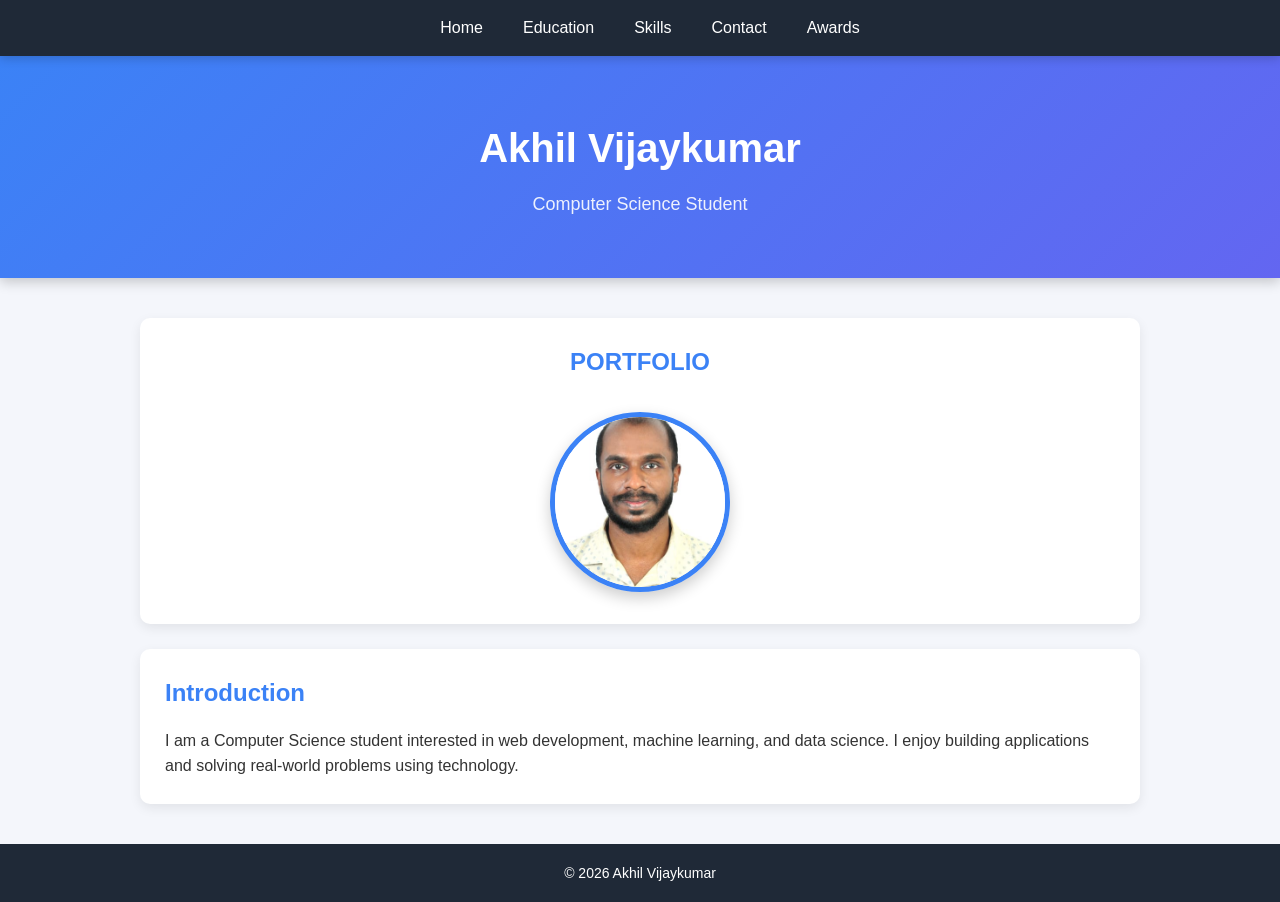
<file: index.html>
<!DOCTYPE html>
<html lang="en">

<head>
<meta charset="UTF-8">
<meta name="viewport" content="width=device-width, initial-scale=1.0">
<title>Akhil Vijaykumar Portfolio</title>
<link rel="stylesheet" href="style.css">
</head>

<body>

<nav class="navbar">

<ul>
<li><a href="index.html">Home</a></li>
<li><a href="education.html">Education</a></li>
<li><a href="skills.html">Skills</a></li>
<li><a href="contact.html">Contact</a></li>
<li><a href="awards.html">Awards</a></li>
</ul>

</nav>

<header>
<h1>Akhil Vijaykumar</h1>
<p>Computer Science Student</p>
</header>

<main>

<section class="profile">

<h2>PORTFOLIO</h2>
<img src="photo.jpeg" alt="Akhil Photo">

</section>

<section>

<h2>Introduction</h2>

<p>
I am a Computer Science student interested in web development,
machine learning, and data science. I enjoy building applications
and solving real-world problems using technology.
</p>

</section>

</main>

<footer>
<p>© 2026 Akhil Vijaykumar</p>
</footer>

</body>
</html>
</file>
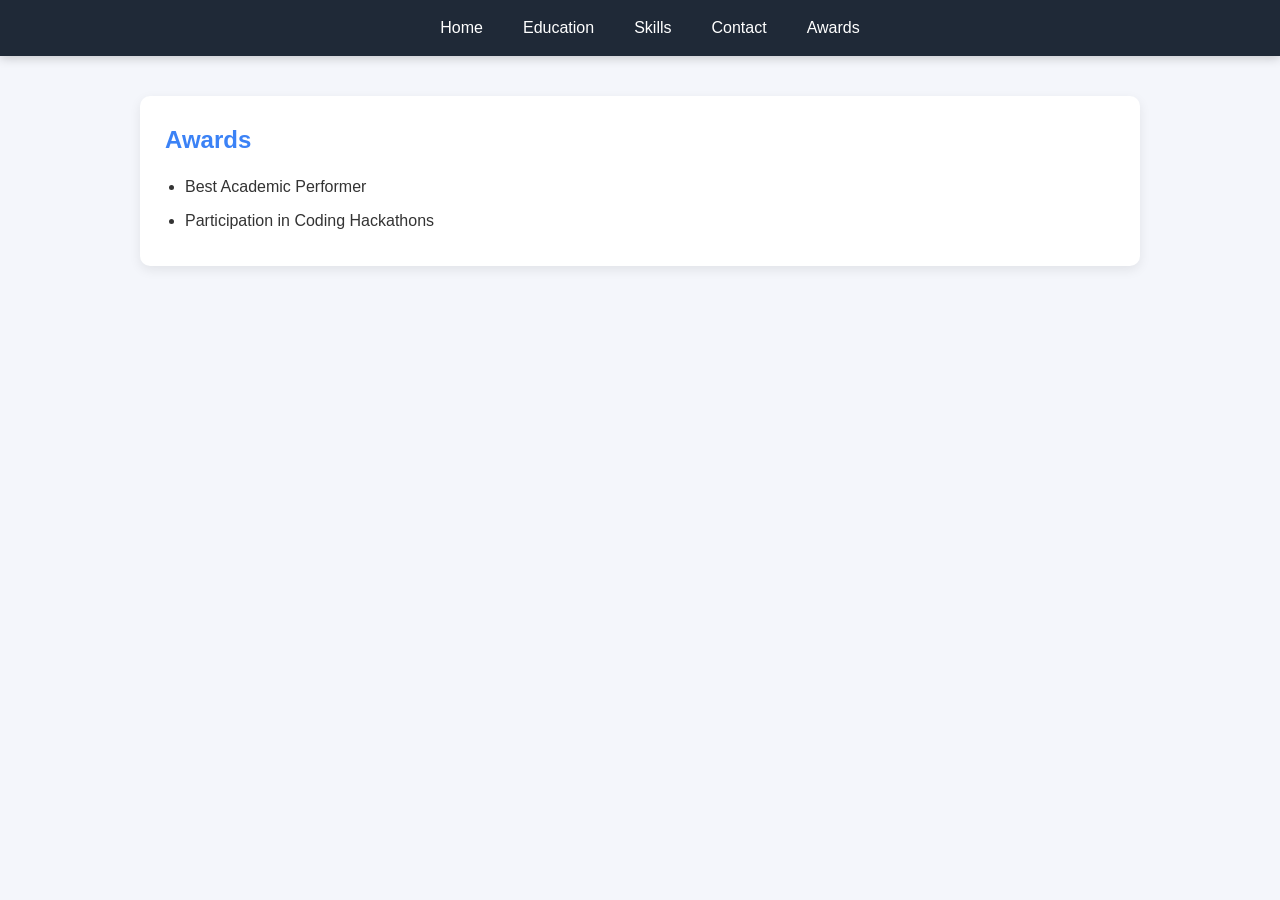
<file: awards.html>
<!DOCTYPE html>
<html lang="en">

<head>
<meta charset="UTF-8">    
<title>Awards</title>
<link rel="stylesheet" href="style.css">
</head>

<body>

<nav class="navbar">
<ul>
<li><a href="index.html">Home</a></li>
<li><a href="education.html">Education</a></li>
<li><a href="skills.html">Skills</a></li>
<li><a href="contact.html">Contact</a></li>
<li><a href="awards.html">Awards</a></li>
</ul>
</nav>

<main>

<section>

<h2>Awards</h2>

<ul>
<li>Best Academic Performer</li>
<li>Participation in Coding Hackathons</li>

</ul>

</section>

</main>

</body>
</html>
</file>
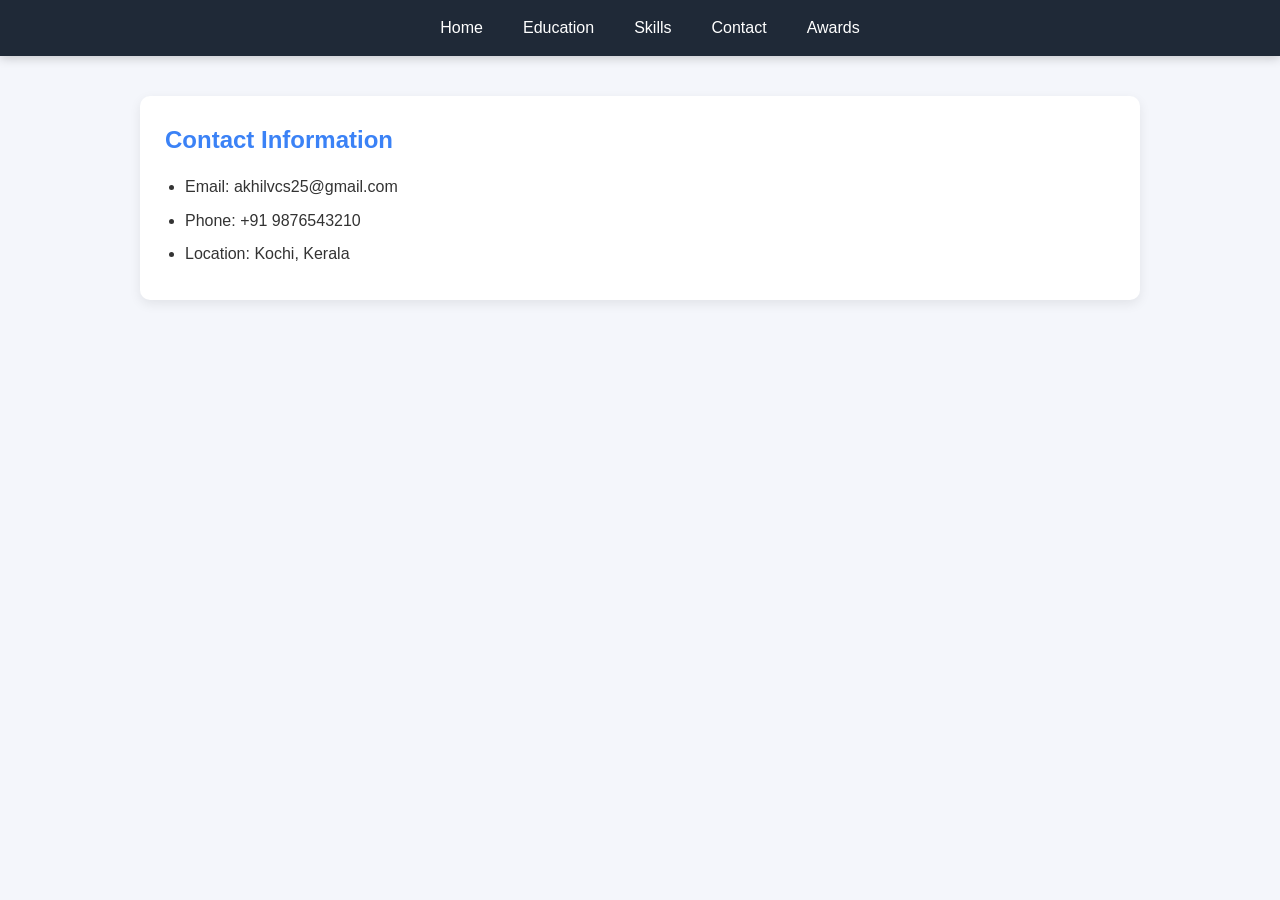
<file: contact.html>
<!DOCTYPE html>
<html lang="en">

<head>
<meta charset="UTF-8">    
<title>Contact</title>
<link rel="stylesheet" href="style.css">
</head>

<body>

<nav class="navbar">
<ul>
<li><a href="index.html">Home</a></li>
<li><a href="education.html">Education</a></li>
<li><a href="skills.html">Skills</a></li>
<li><a href="contact.html">Contact</a></li>
<li><a href="awards.html">Awards</a></li>
</ul>
</nav>

<main>

<section>

<h2>Contact Information</h2>

<ul>
<li>Email: akhilvcs25@gmail.com</li>
<li>Phone: +91 9876543210</li>
<li>Location: Kochi, Kerala</li>

</ul>

</section>

</main>

</body>
</html>
</file>
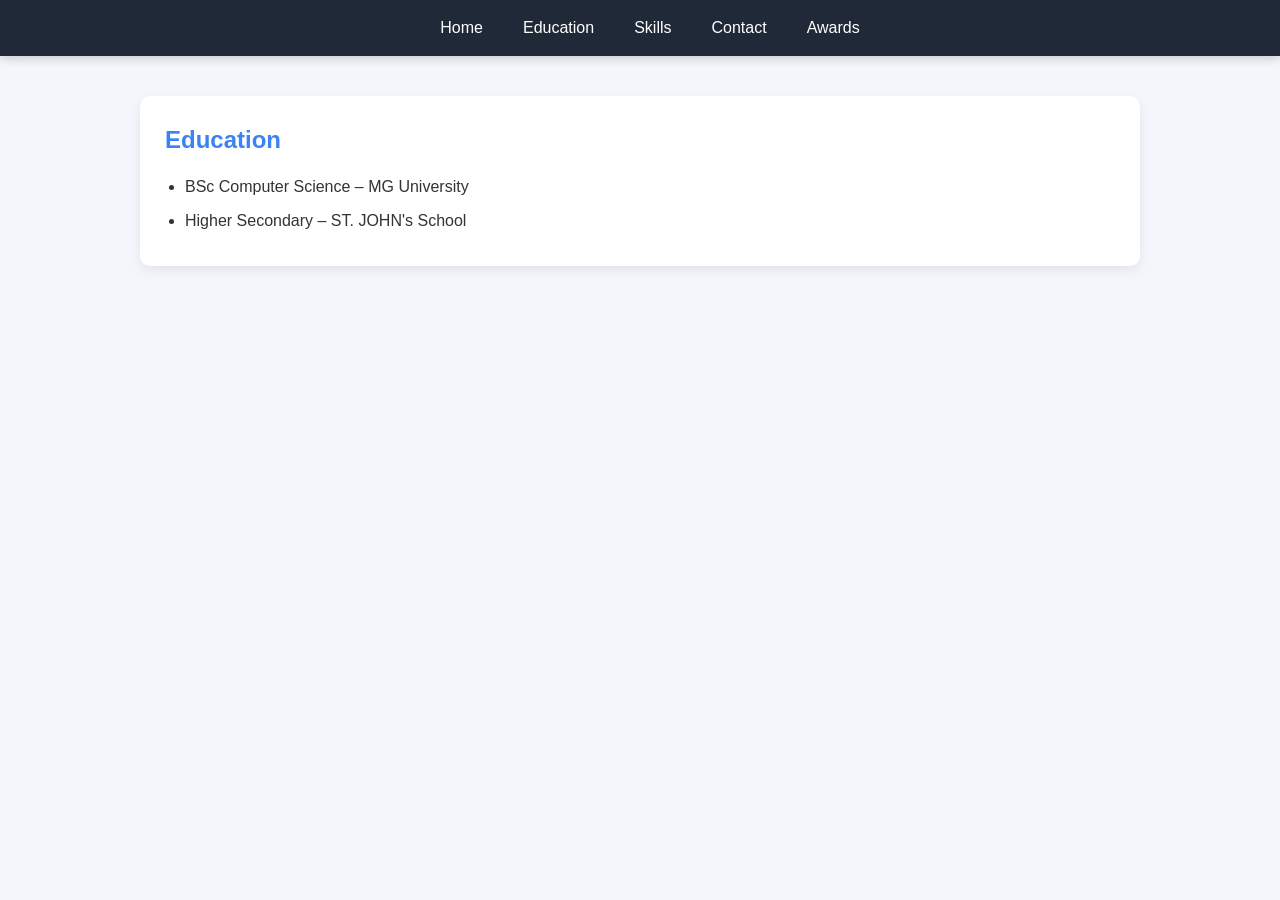
<file: education.html>
<!DOCTYPE html>
<html lang="en">

<head>

<title>Education</title>
<link rel="stylesheet" href="style.css">
<meta charset="UTF-8">
</head>

<body>

<nav class="navbar">
<ul>
<li><a href="index.html">Home</a></li>
<li><a href="education.html">Education</a></li>
<li><a href="skills.html">Skills</a></li>
<li><a href="contact.html">Contact</a></li>
<li><a href="awards.html">Awards</a></li>
</ul>
</nav>

<main>

<section>

<h2>Education</h2>

<ul>
<li>BSc Computer Science – MG University</li>
<li>Higher Secondary – ST. JOHN's School</li>

</ul>

</section>

</main>

</body>
</html>
</file>
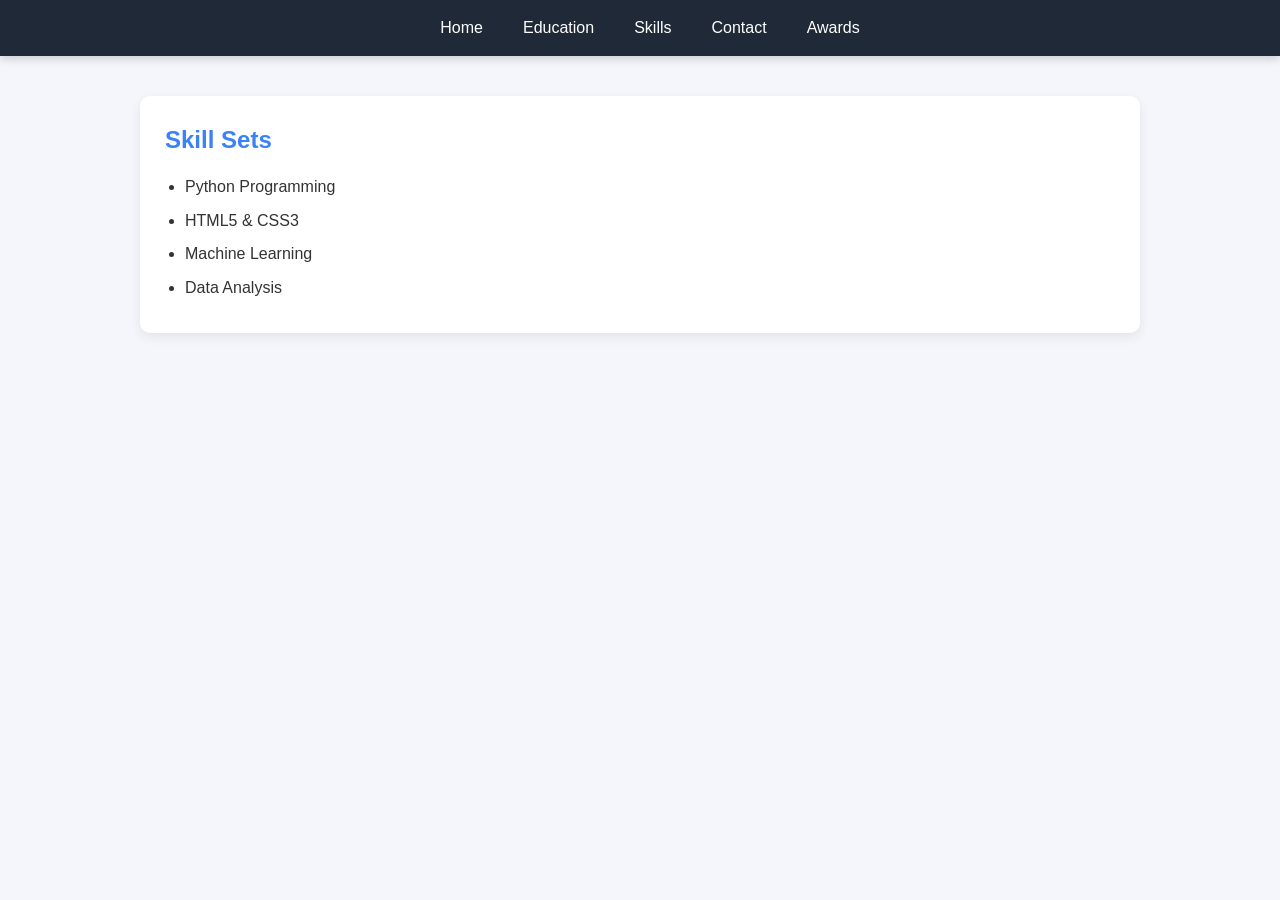
<file: skills.html>
<!DOCTYPE html>
<html lang="en">

<head>
<meta charset="UTF-8">    
<title>Skills</title>
<link rel="stylesheet" href="style.css">
</head>

<body>

<nav class="navbar">
<ul>
<li><a href="index.html">Home</a></li>
<li><a href="education.html">Education</a></li>
<li><a href="skills.html">Skills</a></li>
<li><a href="contact.html">Contact</a></li>
<li><a href="awards.html">Awards</a></li>
</ul>
</nav>

<main>

<section>

<h2>Skill Sets</h2>

<ul>
<li>Python Programming</li>
<li>HTML5 & CSS3</li>
<li>Machine Learning</li>
<li>Data Analysis</li>

</ul>

</section>

</main>

</body>
</html>
</file>
<file: style.css>
/* Reset */

*{
margin:0;
padding:0;
box-sizing:border-box;
font-family:'Segoe UI', Tahoma, Geneva, Verdana, sans-serif;
}


/* Body */

body{
background:#f4f6fb;
color:#333;
line-height:1.6;
}


/* Navigation Bar */

.navbar{
background:#1f2937;
padding:15px 0;
position:sticky;
top:0;
z-index:1000;
box-shadow:0 2px 10px rgba(0,0,0,0.2);
}

.navbar ul{
display:flex;
justify-content:center;
list-style:none;
}

.navbar li{
margin:0 20px;
}

.navbar a{
text-decoration:none;
color:white;
font-weight:500;
font-size:16px;
position:relative;
transition:0.3s;
}


/* Navbar Hover Animation */

.navbar a::after{
content:"";
width:0%;
height:2px;
background:#38bdf8;
position:absolute;
left:0;
bottom:-5px;
transition:0.3s;
}

.navbar a:hover::after{
width:100%;
}


/* Header */

header{
background:linear-gradient(135deg,#3b82f6,#6366f1);
color:white;
text-align:center;
padding:60px 20px;
box-shadow:0 4px 12px rgba(0,0,0,0.2);
}

header h1{
font-size:40px;
margin-bottom:10px;
}

header p{
font-size:18px;
opacity:0.9;
}


/* Main Layout */

main{
width:85%;
max-width:1000px;
margin:auto;
margin-top:40px;
}


/* Section Cards */

section{
background:white;
padding:25px;
margin-bottom:25px;
border-radius:10px;
box-shadow:0 4px 12px rgba(0,0,0,0.08);
transition:0.3s;
}

section:hover{
transform:translateY(-6px);
box-shadow:0 10px 20px rgba(0,0,0,0.15);
}


/* Headings */

h2{
color:#3b82f6;
margin-bottom:15px;
}


/* Lists */

ul{
margin-left:20px;
}

li{
margin-bottom:8px;
}


/* Profile Section */

.profile{
text-align:center;
}

.profile img{
width:180px;
height:180px;
border-radius:50%;
border:5px solid #3b82f6;
margin-top:15px;
object-fit:cover;
box-shadow:0 6px 15px rgba(0,0,0,0.2);
}


/* Footer */

footer{
background:#1f2937;
color:white;
text-align:center;
padding:18px;
margin-top:40px;
font-size:14px;
}
</file>
